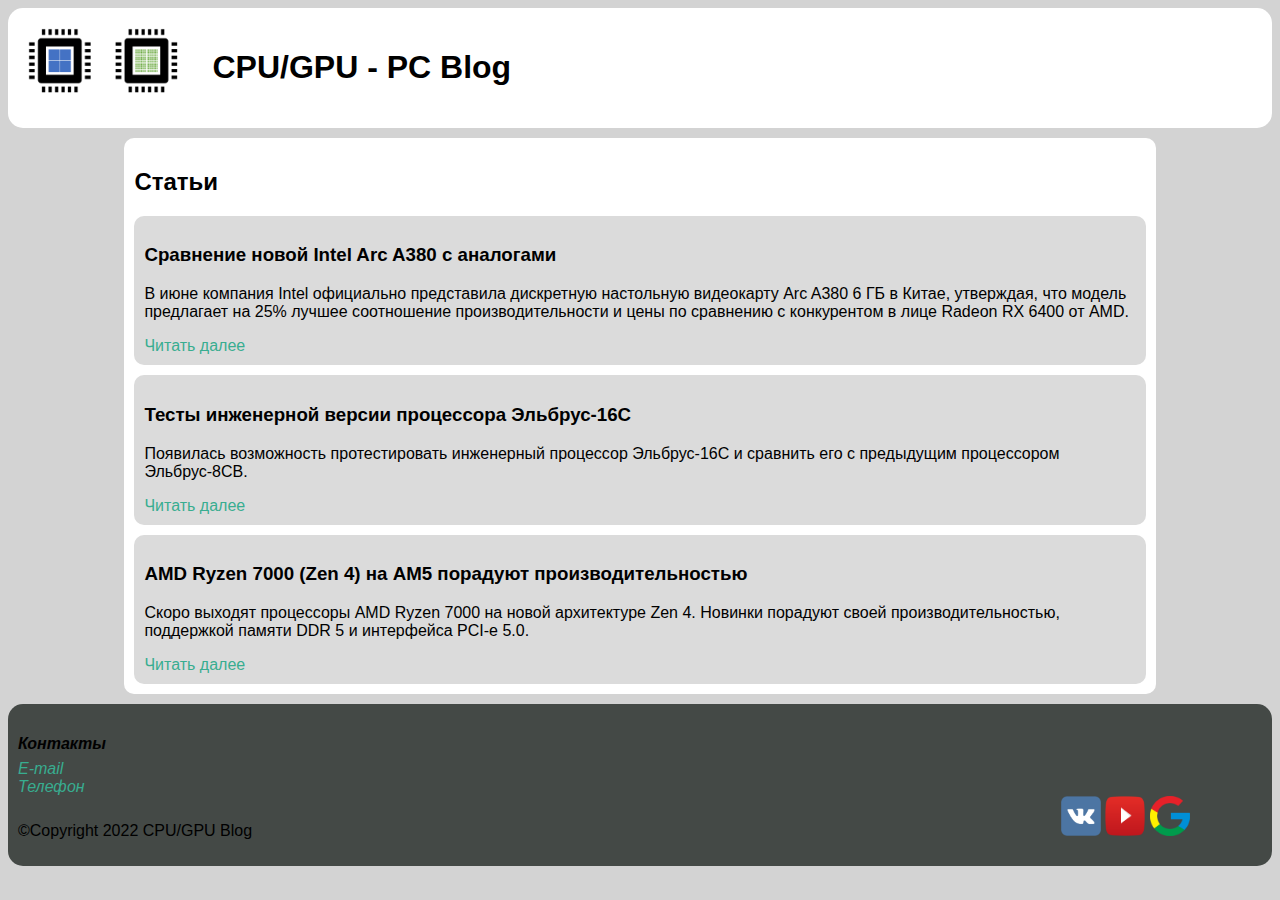
<file: index.html>
<!DOCTYPE html>
<html lang="ru">
<head>
    <meta charset="UTF-8">
    <meta content="width=device-width, initial-scale=1" name="viewport">
    <title>CPU/GPU - PC Blog</title>
    <link rel="stylesheet" href="style.css">
</head>
<body>
    <header>
        <div class="header_div">
            <a href="index.html"><img src="logo.png" width="150" height="65"></a>
        </div>
        <div class="header_div">
            <h1 class="nameblog">CPU/GPU - PC Blog</h1>
        </div>
    </header>
    <main>
        <h2>Статьи</h2>
        <article class="st">
            <h3>Сравнение новой Intel Arc A380 с аналогами</h3>
            <p>В июне компания Intel официально представила дискретную настольную видеокарту Arc A380 6 ГБ в Китае, утверждая, что модель предлагает на 25% лучшее соотношение производительности и цены по сравнению с конкурентом в лице Radeon RX 6400 от AMD.</p>
            <a href="st1.html">Читать далее</a>
        </article>
        <article class="st">
            <h3>Тесты инженерной версии процессора Эльбрус-16С</h3>
            <p>Появилась возможность протестировать инженерный процессор Эльбрус-16С и сравнить его с предыдущим процессором Эльбрус-8СВ.</p>
            <a href="st2.html">Читать далее</a>
        </article>
        <article class="st">
            <h3>AMD Ryzen 7000 (Zen 4) на AM5 порадуют производительностью</h3>
            <p>Скоро выходят процессоры AMD Ryzen 7000 на новой архитектуре Zen 4. Новинки порадуют своей производительностью, поддержкой памяти DDR 5 и интерфейса PCI-e 5.0.</p>
            <a href="st3.html">Читать далее</a>
        </article>
    </main>
    <footer>
        <address>
            <h4>Контакты</h4>
            <div>
                <a href="mailto:reckfy777@yandex.ru">E-mail</a>
            </div>
            <div>
                <a href="tel:+78005553535">Телефон</a>
            </div>
        </address>
        <p class="copyright">&copy;Copyright 2022 CPU/GPU Blog </p>
        <div class="icon">
            <a href="https://vk.com/" rel="nofollow noopener noreferrer"><img src="vk.png" height="40" width="40"></a>
            <a href="https://www.youtube.com/" rel="nofollow noopener noreferrer"><img src="yt.png" height="40" width="40"></a>
            <a href="https://www.google.ru/" rel="nofollow noopener noreferrer"><img src="google.png" height="40" width="40"></a>
        </div>
    </footer>
</body>
</html>
</file>
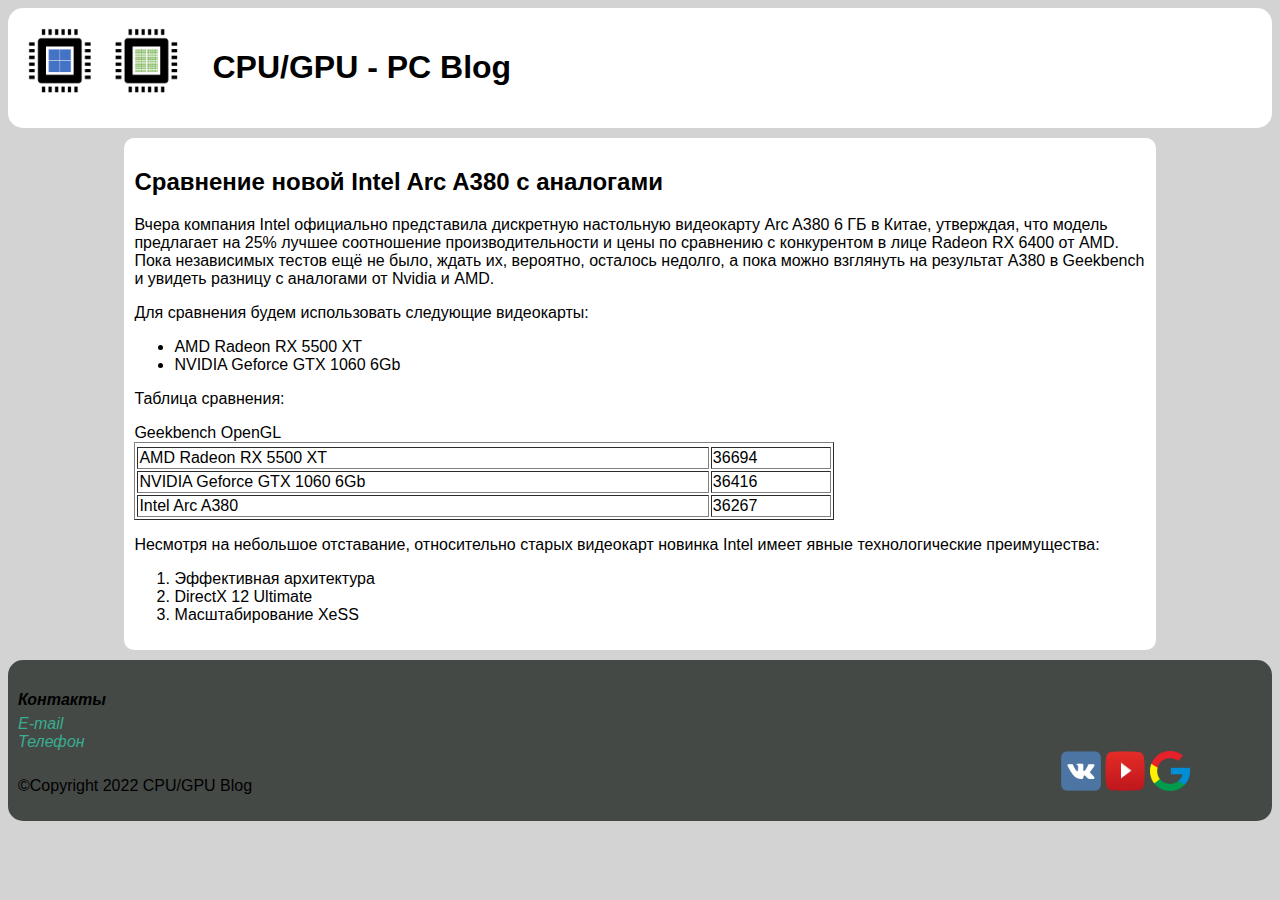
<file: st1.html>
<!DOCTYPE html>
<html>
<head>
    <meta charset="UTF-8">
    <meta content="width=device-width, initial-scale=1" name="viewport">
    <title>Сравнение новой Intel Arc A380 с аналогами</title>
    <link rel="stylesheet" href="style.css">
</head>
<body>
    <header>
        <div class="header_div">
            <a href="index.html"><img src="logo.png" width="150" height="65"></a>
        </div>
        <div class="header_div">
            <h1 class="nameblog">CPU/GPU - PC Blog</h1>
        </div>
    </header>
    <main>
        <h2>Сравнение новой Intel Arc A380 с аналогами</h2>
        <p>Вчера компания Intel официально представила дискретную настольную видеокарту Arc A380 6 ГБ в Китае, утверждая, что модель предлагает на 25% лучшее соотношение производительности и цены по сравнению с конкурентом в лице Radeon RX 6400 от AMD. Пока независимых тестов ещё не было, ждать их, вероятно, осталось недолго, а пока можно взглянуть на результат A380 в Geekbench и увидеть разницу с аналогами от Nvidia и AMD.</p>
        <p>Для сравнения будем использовать следующие видеокарты:</p>
        <ul>
            <li>AMD Radeon RX 5500 XT</li>
            <li>NVIDIA Geforce GTX 1060 6Gb</li>
        </ul>
        <p>Таблица сравнения:</p>
        <table border="1" width="700" color="black">
            <tr>Geekbench OpenGL</tr>
            <tr>
                <td>AMD Radeon RX 5500 XT</td>
                <td>36694</td>
            </tr>
            <tr>
                <td>NVIDIA Geforce GTX 1060 6Gb</td>
                <td>36416</td>
            </tr>
            <tr>
                <td>Intel Arc A380</td>
                <td>36267</td>
            </tr>
        </table>
        <p>Несмотря на небольшое отставание, относительно старых видеокарт новинка Intel имеет явные технологические преимущества:</p>
        <ol>
            <li>Эффективная архитектура</li>
            <li>DirectX 12 Ultimate</li>
            <li>Масштабирование XeSS</li>
        </ol>
    </main>
    <footer>
        <address>
            <h4>Контакты</h4>
            <div>
                <a href="mailto:reckfy777@yandex.ru">E-mail</a>
            </div>
            <div>
                <a href="tel:+78005553535">Телефон</a>
            </div>
        </address>
        <p class="copyright">&copy;Copyright 2022 CPU/GPU Blog </p>
        <div class="icon">
            <a href="https://vk.com/" rel="nofollow noopener noreferrer"><img src="vk.png" height="40" width="40"></a>
            <a href="https://www.youtube.com/" rel="nofollow noopener noreferrer"><img src="yt.png" height="40" width="40"></a>
            <a href="https://www.google.ru/" rel="nofollow noopener noreferrer"><img src="google.png" height="40" width="40"></a>
        </div>
    </footer>
</body>
</html>
</file>
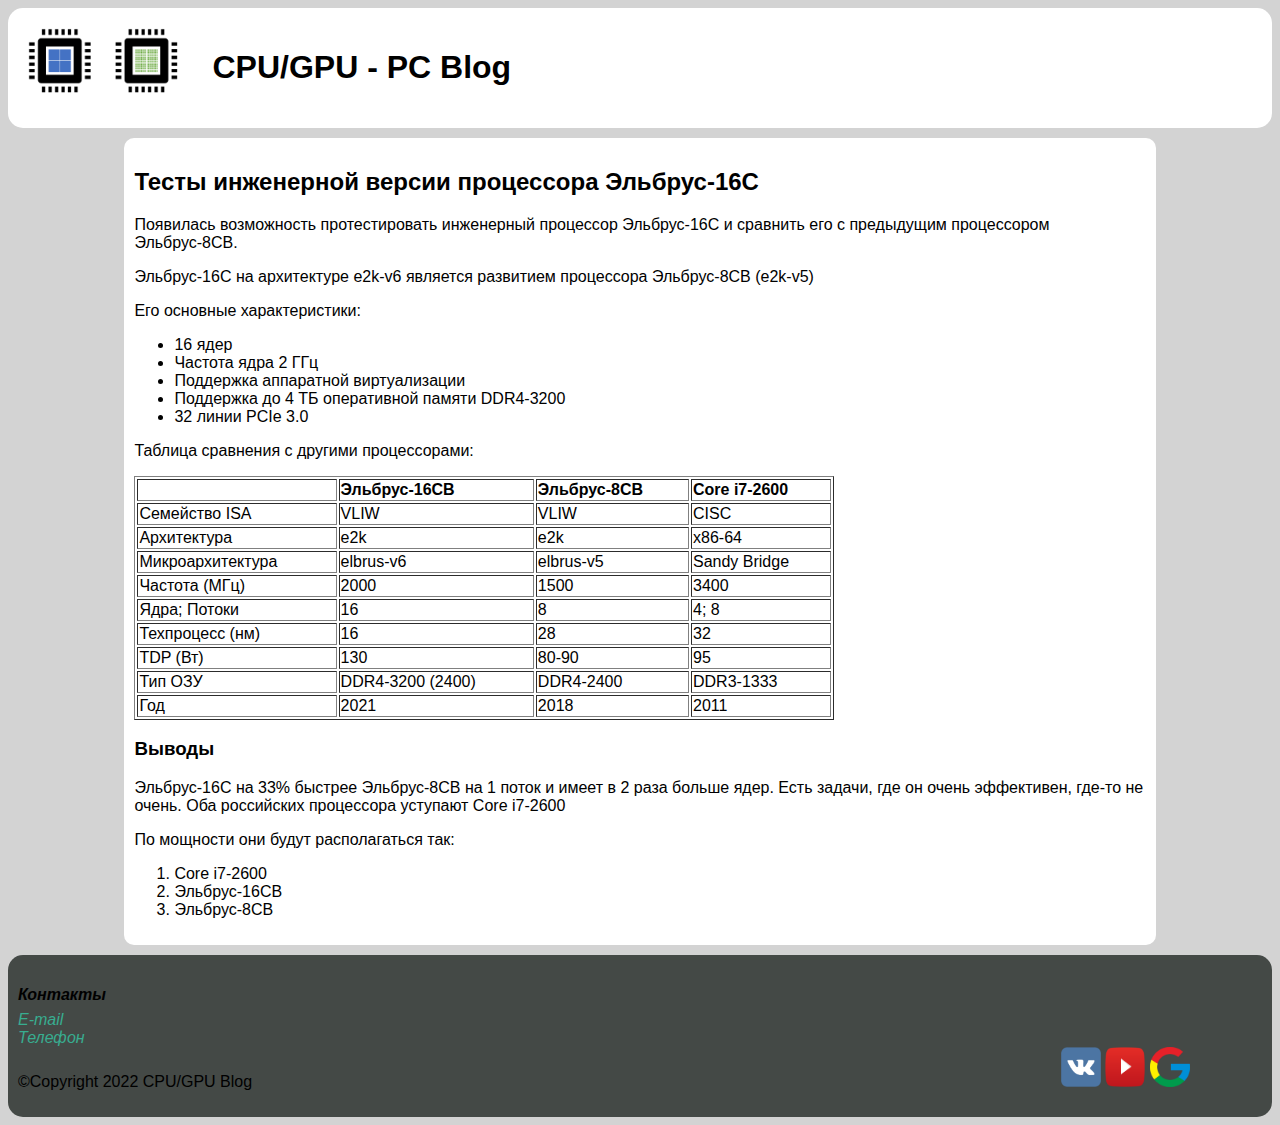
<file: st2.html>
<!DOCTYPE html>
<html>
<head>
    <meta charset="UTF-8">
    <meta content="width=device-width, initial-scale=1" name="viewport">
    <title>Тесты инженерной версии процессора Эльбрус-16С</title>
    <link rel="stylesheet" href="style.css">
</head>
<body>
    <header>
        <div class="header_div">
            <a href="index.html"><img src="logo.png" width="150" height="65"></a>
        </div>
        <div class="header_div">
            <h1 class="nameblog">CPU/GPU - PC Blog</h1>
        </div>
    </header>
    <main>
        <h2>Тесты инженерной версии процессора Эльбрус-16С</h2>
        <p>Появилась возможность протестировать инженерный процессор Эльбрус-16С и сравнить его с предыдущим процессором Эльбрус-8СВ.</p>
        <p>Эльбрус-16С на архитектуре e2k-v6 является развитием процессора Эльбрус-8СВ (e2k-v5)</p>
        <p>Его основные характеристики:</p>
        <ul>
            <li>16 ядер</li>
            <li>Частота ядра 2 ГГц</li>
            <li>Поддержка аппаратной виртуализации</li>
            <li>Поддержка до 4 ТБ оперативной памяти DDR4-3200</li>
            <li>32 линии PCIe 3.0</li>
        </ul>
        <p>Таблица сравнения с другими процессорами:</p>
        <table border="1" width="700" color="black">
            <tbody>
                <tr>
                    <td></td>
                    <td>
                        <strong>Эльбрус-16СВ</strong>
                    </td>
                    <td>
                        <strong>Эльбрус-8СВ</strong>
                    </td>
                    <td>
                        <strong>Core i7-2600</strong>
                    </td>
                </tr>
                <tr>
                    <td>
                        Семейство ISA
                    </td>
                    <td>
                        VLIW
                    </td>
                    <td>
                        VLIW
                    </td>
                    <td>
                        CISC
                    </td>
                </tr>
                <tr>
                    <td>
                        Архитектура
                    </td>
                    <td>
                        e2k
                    </td>
                    <td>
                        e2k
                    </td>
                    <td>
                        x86-64
                    </td>
                </tr>
                <tr>
                    <td>
                        Микроархитектура
                    </td>
                    <td>
                        elbrus-v6
                    </td>
                    <td>
                        elbrus-v5
                    </td>
                    <td>
                        Sandy Bridge
                    </td>
                </tr>
                <tr>
                    <td>
                        Частота (МГц)
                    </td>
                    <td>
                        2000
                    </td>
                    <td>
                        1500
                    </td>
                    <td>
                        3400
                    </td>
                </tr>
                <tr>
                    <td>
                        Ядра; Потоки
                    </td>
                    <td>
                        16
                    </td>
                    <td>
                        8
                    </td>
                    <td>
                        4; 8
                    </td>
                </tr>
                <tr>
                    <td>
                        Техпроцесс (нм)
                    </td>
                    <td>
                        16
                    </td>
                    <td>
                        28
                    </td>
                    <td>
                        32
                    </td>
                </tr>
                <tr>
                    <td>
                        TDP (Вт)
                    </td>
                    <td>
                        130
                    </td>
                    <td>
                        80-90
                    </td>
                    <td>
                        95
                    </td>
                </tr>
                <tr>
                    <td>
                        Тип ОЗУ
                    </td>
                    <td>
                        DDR4-3200 (2400)
                    </td>
                    <td>
                        DDR4-2400
                    </td>
                    <td>
                        DDR3-1333
                    </td>
                </tr>
                <tr>
                    <td>
                        Год
                    </td>
                    <td>
                        2021
                    </td>
                    <td>
                        2018
                    </td>
                    <td>
                        2011
                    </td>
                </tr>
            </tbody>
        </table>
        <h3>Выводы</h3>
        <p>Эльбрус-16С на 33% быстрее Эльбрус-8СВ на 1 поток и имеет в 2 раза больше ядер. Есть задачи, где он очень эффективен, где-то не очень. Оба российских процессора уступают Core i7-2600</p>
        <p>По мощности они будут располагаться так:</p>
        <ol>
            <li>Core i7-2600</li>
            <li>Эльбрус-16СВ</li>
            <li>Эльбрус-8СВ</li>
        </ol>
    </main>
    <footer>
        <address>
            <h4>Контакты</h4>
            <div>
                <a href="mailto:reckfy777@yandex.ru">E-mail</a>
            </div>
            <div>
                <a href="tel:+78005553535">Телефон</a>
            </div>
        </address>
        <p class="copyright">&copy;Copyright 2022 CPU/GPU Blog </p>
        <div class="icon">
            <a href="https://vk.com/" rel="nofollow noopener noreferrer"><img src="vk.png" height="40" width="40"></a>
            <a href="https://www.youtube.com/" rel="nofollow noopener noreferrer"><img src="yt.png" height="40" width="40"></a>
            <a href="https://www.google.ru/" rel="nofollow noopener noreferrer"><img src="google.png" height="40" width="40"></a>
        </div>
    </footer>
</body>
</html>
</file>
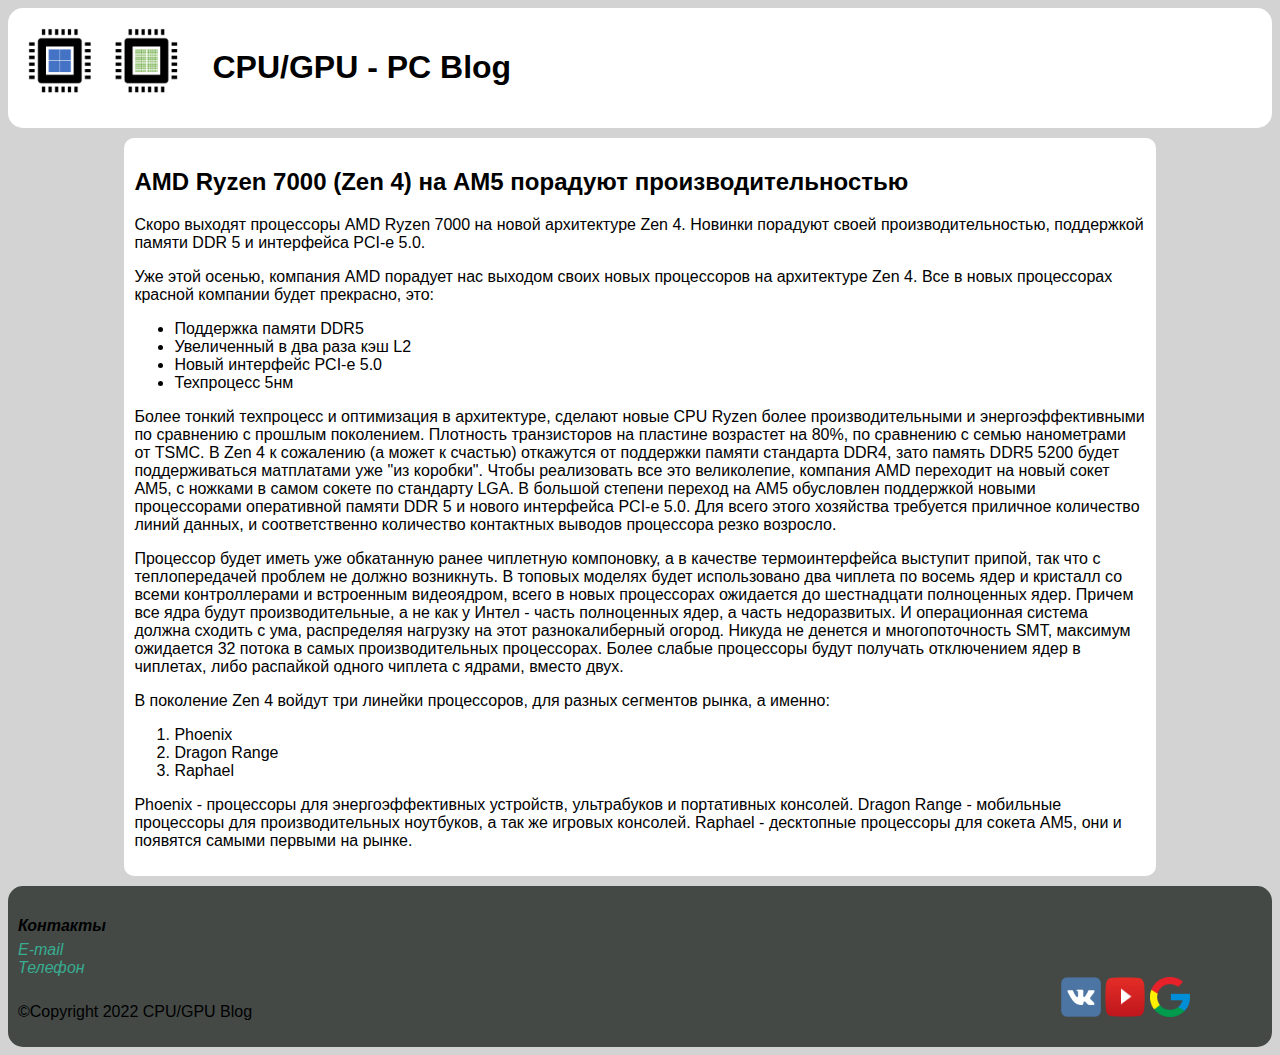
<file: st3.html>
<!DOCTYPE html>
<html>
<head>
    <meta charset="UTF-8">
    <meta content="width=device-width, initial-scale=1" name="viewport">
    <title>AMD Ryzen 7000 (Zen 4) на AM5 порадуют производительностью</title>
    <link rel="stylesheet" href="style.css">
</head>
<body>
    <header>
        <div class="header_div">
            <a href="index.html"><img src="logo.png" width="150" height="65"></a>
        </div>
        <div class="header_div">
            <h1 class="nameblog">CPU/GPU - PC Blog</h1>
        </div>
    </header>
    <main>
        <h2>AMD Ryzen 7000 (Zen 4) на AM5 порадуют производительностью</h2>
        <p>Скоро выходят процессоры AMD Ryzen 7000 на новой архитектуре Zen 4. Новинки порадуют своей производительностью, поддержкой памяти DDR 5 и интерфейса PCI-e 5.0.</p>
        <p>Уже этой осенью, компания AMD порадует нас выходом своих новых процессоров на архитектуре Zen 4. Все в новых процессорах красной компании будет прекрасно, это:</p>
        <ul>
            <li>Поддержка памяти DDR5</li>
            <li>Увеличенный в два раза кэш L2</li>
            <li>Новый интерфейс PCI-е 5.0</li>
            <li>Техпроцесс 5нм</li>
        </ul>
        <p>Более тонкий техпроцесс и оптимизация в архитектуре, сделают новые CPU Ryzen более производительными и энергоэффективными по сравнению с прошлым поколением. Плотность транзисторов на пластине возрастет на 80%, по сравнению с семью нанометрами от TSMC. В Zen 4 к сожалению (а может к счастью) откажутся от поддержки памяти стандарта DDR4, зато память DDR5 5200 будет поддерживаться матплатами уже "из коробки". Чтобы реализовать все это великолепие, компания AMD переходит на новый сокет AM5, с ножками в самом сокете по стандарту LGA. В большой степени переход на AM5 обусловлен поддержкой новыми процессорами оперативной памяти DDR 5 и нового интерфейса PCI-e 5.0. Для всего этого хозяйства требуется приличное количество линий данных, и соответственно количество контактных выводов процессора резко возросло.</p>
        <p>Процессор будет иметь уже обкатанную ранее чиплетную компоновку, а в качестве термоинтерфейса выступит припой, так что с теплопередачей проблем не должно возникнуть. В топовых моделях будет использовано два чиплета по восемь ядер и кристалл со всеми контроллерами и встроенным видеоядром, всего в новых процессорах ожидается до шестнадцати полноценных ядер. Причем все ядра будут производительные, а не как у Интел - часть полноценных ядер, а часть недоразвитых. И операционная система должна сходить с ума, распределяя нагрузку на этот разнокалиберный огород. Никуда не денется и многопоточность SMT, максимум ожидается 32 потока в самых производительных процессорах. Более слабые процессоры будут получать отключением ядер в чиплетах, либо распайкой одного чиплета с ядрами, вместо двух.</p>
        <p>В поколение Zen 4 войдут три линейки процессоров, для разных сегментов рынка, а именно:</p>
        <ol>
            <li>Phoenix</li>
            <li>Dragon Range</li>
            <li>Raphael</li>
        </ol>
        <p>Phoenix - процессоры для энергоэффективных устройств, ультрабуков и портативных консолей. Dragon Range - мобильные процессоры для производительных ноутбуков, а так же игровых консолей. Raphael - десктопные процессоры для сокета AM5, они и появятся самыми первыми на рынке.</p>
    </main>
    <footer>
        <address>
            <h4>Контакты</h4>
            <div>
                <a href="mailto:reckfy777@yandex.ru">E-mail</a>
            </div>
            <div>
                <a href="tel:+78005553535">Телефон</a>
            </div>
        </address>
        <p class="copyright">&copy;Copyright 2022 CPU/GPU Blog </p>
        <div class="icon">
            <a href="https://vk.com/" rel="nofollow noopener noreferrer"><img src="vk.png" height="40" width="40"></a>
            <a href="https://www.youtube.com/" rel="nofollow noopener noreferrer"><img src="yt.png" height="40" width="40"></a>
            <a href="https://www.google.ru/" rel="nofollow noopener noreferrer"><img src="google.png" height="40" width="40"></a>
        </div>
    </footer>
</body>
</html>
</file>
<file: style.css>
body{
    font-family: sans-serif;
    background-color: rgb(211, 211, 211);
    font-size: 1em;
}
header {
background-color: rgb(255, 255, 255);
padding: 20px;
border-radius: 15px;
margin: auto;
}
.header_div{
    display: inline-block;
    vertical-align:top;
}
.nameblog{
    margin-left: 30px;
}
main{
    background-color: rgb(255, 255, 255);
    margin: auto;
    margin-top: 10px;
    padding: 10px;
    border-radius: 10px;
    width: 80%;
}
.st{
    border-radius: 10px;
    background-color: rgb(219, 219, 219);
    padding: 10px;
    margin-top: 10px;
}
a:link{
    text-decoration: none;
    color:rgb(56, 173, 144)
}
a:visited{
    color: rgb(0, 68, 48);
}
a:hover{
    color: rgb(136, 179, 136);
}
footer{
    background-color: rgb(68, 73, 70);
    border-radius: 15px;
    padding: 10px;
    margin-top: 10px;
}
h4{
    height: 3px;
}
.copyright{
    text-align: left;
    display: inline-block;
}
.icon{
    
    display: inline-block;
    text-align: right;
    width: 75%;
}
</file>
